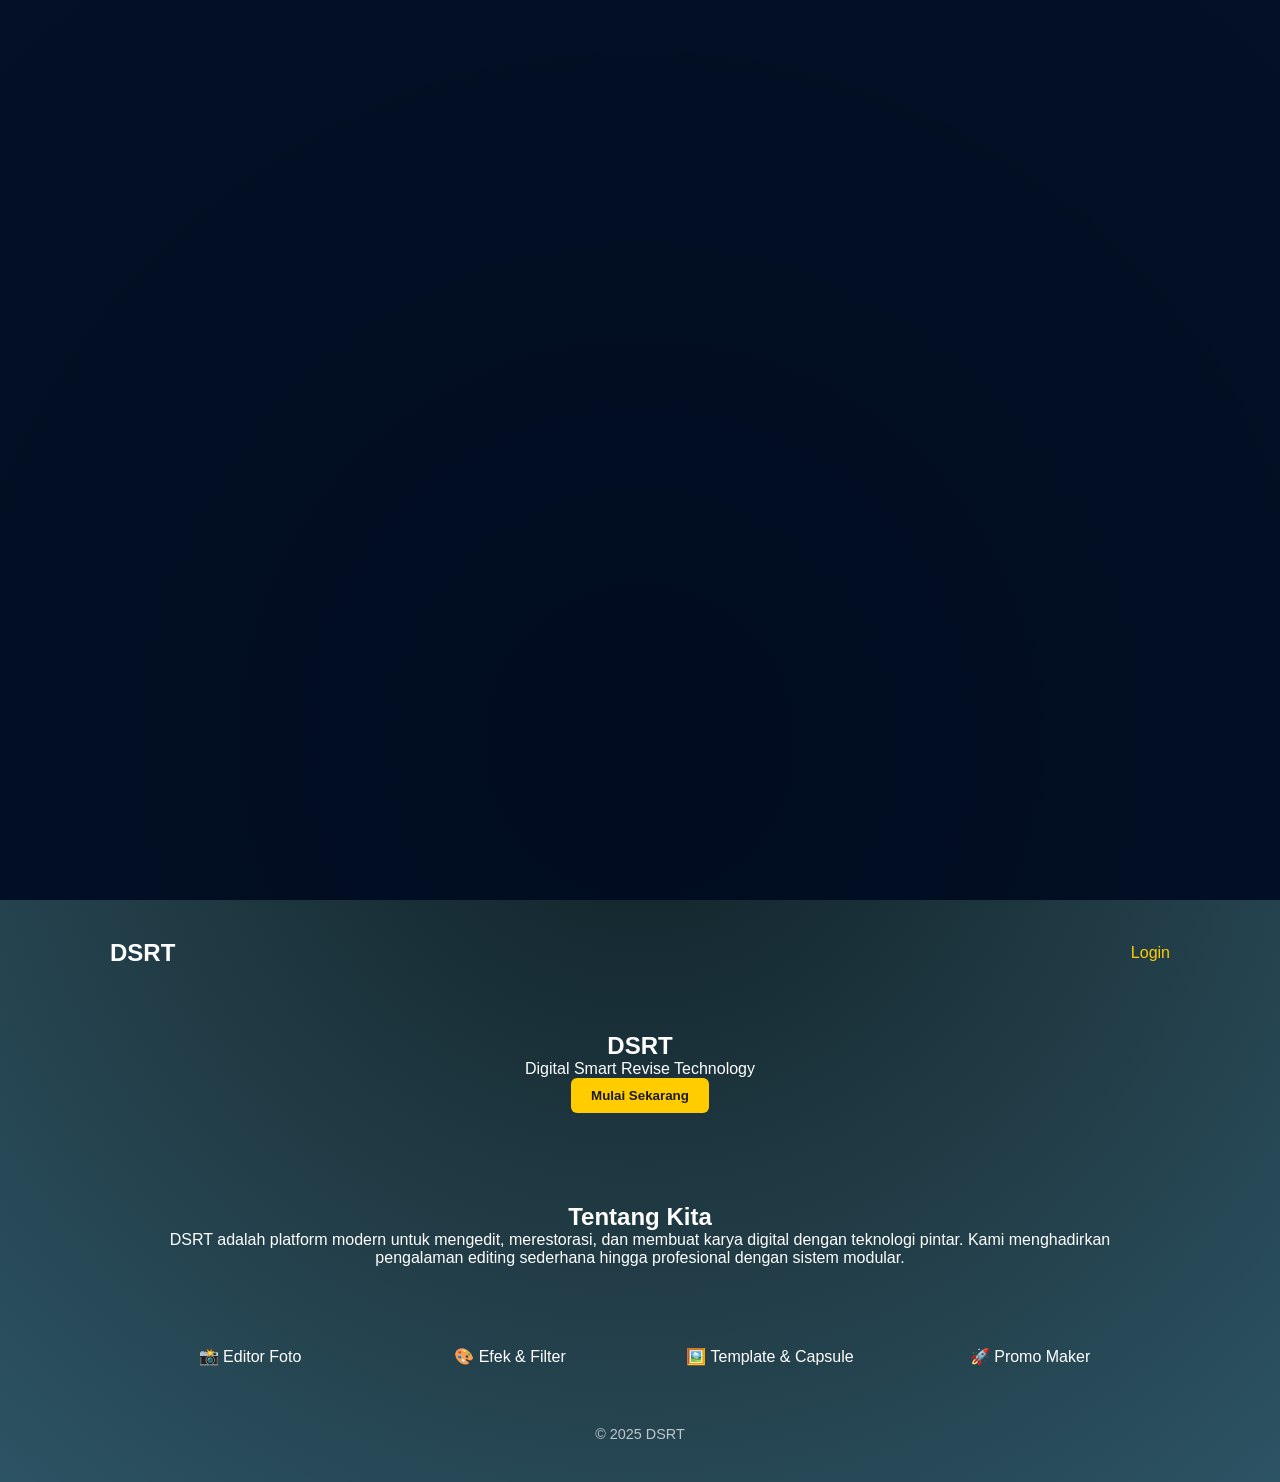
<file: landing/index.html>
<!DOCTYPE html>
<html lang="id">
<head>
<meta charset="UTF-8">
<meta name="viewport" content="width=device-width, initial-scale=1.0">
<title>DSRT - Landing Page</title>
<link rel="stylesheet" href="../shared/style.css">
<link rel="stylesheet" href="style.css">
</head>
<body>
  <!-- Background Layer -->
  <canvas id="landing-bg"></canvas>

  <!-- Root Container -->
  <div class="root-container">
    <header>
      <h2>DSRT</h2>
      <a href="../auth/login.html">Login</a>
    </header>

    <section class="hero">
      <h1>DSRT</h1>
      <p>Digital Smart Revise Technology</p>
      <button onclick="location.href='../auth/login.html'">Mulai Sekarang</button>
    </section>

    <section class="about">
      <h2>Tentang Kita</h2>
      <p>DSRT adalah platform modern untuk mengedit, merestorasi, dan membuat karya digital dengan teknologi pintar. Kami menghadirkan pengalaman editing sederhana hingga profesional dengan sistem modular.</p>
    </section>

    <section class="features">
      <div class="feature">📸 Editor Foto</div>
      <div class="feature">🎨 Efek & Filter</div>
      <div class="feature">🖼️ Template & Capsule</div>
      <div class="feature">🚀 Promo Maker</div>
    </section>

    <footer>© 2025 DSRT</footer>
  </div>

  <script src="particles.js"></script>
</body>
</html>
</file>
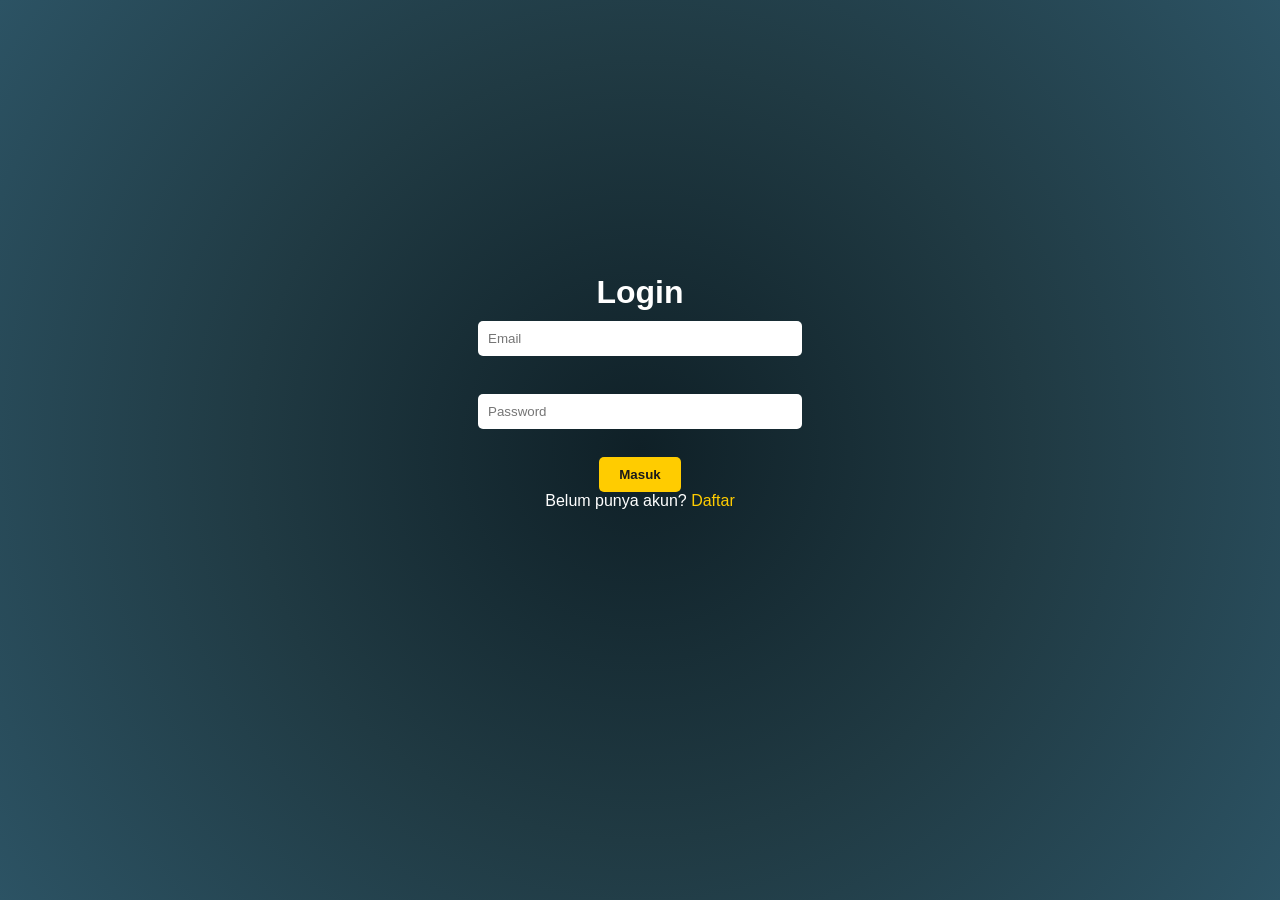
<file: auth/login.html>
<!DOCTYPE html>
<html lang="id">
<head>
<meta charset="UTF-8">
<meta name="viewport" content="width=device-width, initial-scale=1.0">
<title>Login - DSRT</title>
<link rel="stylesheet" href="../shared/style.css">
<link rel="stylesheet" href="style.css">
</head>
<body>
  <canvas id="auth-bg"></canvas>
  <div class="root-container">
    <h1>Login</h1>
    <form id="loginForm">
      <input type="email" placeholder="Email" required><br>
      <input type="password" placeholder="Password" required><br>
      <button type="submit">Masuk</button>
    </form>
    <p>Belum punya akun? <a href="register.html">Daftar</a></p>
  </div>
  <script src="auth.js"></script>
</body>
</html>
</file>
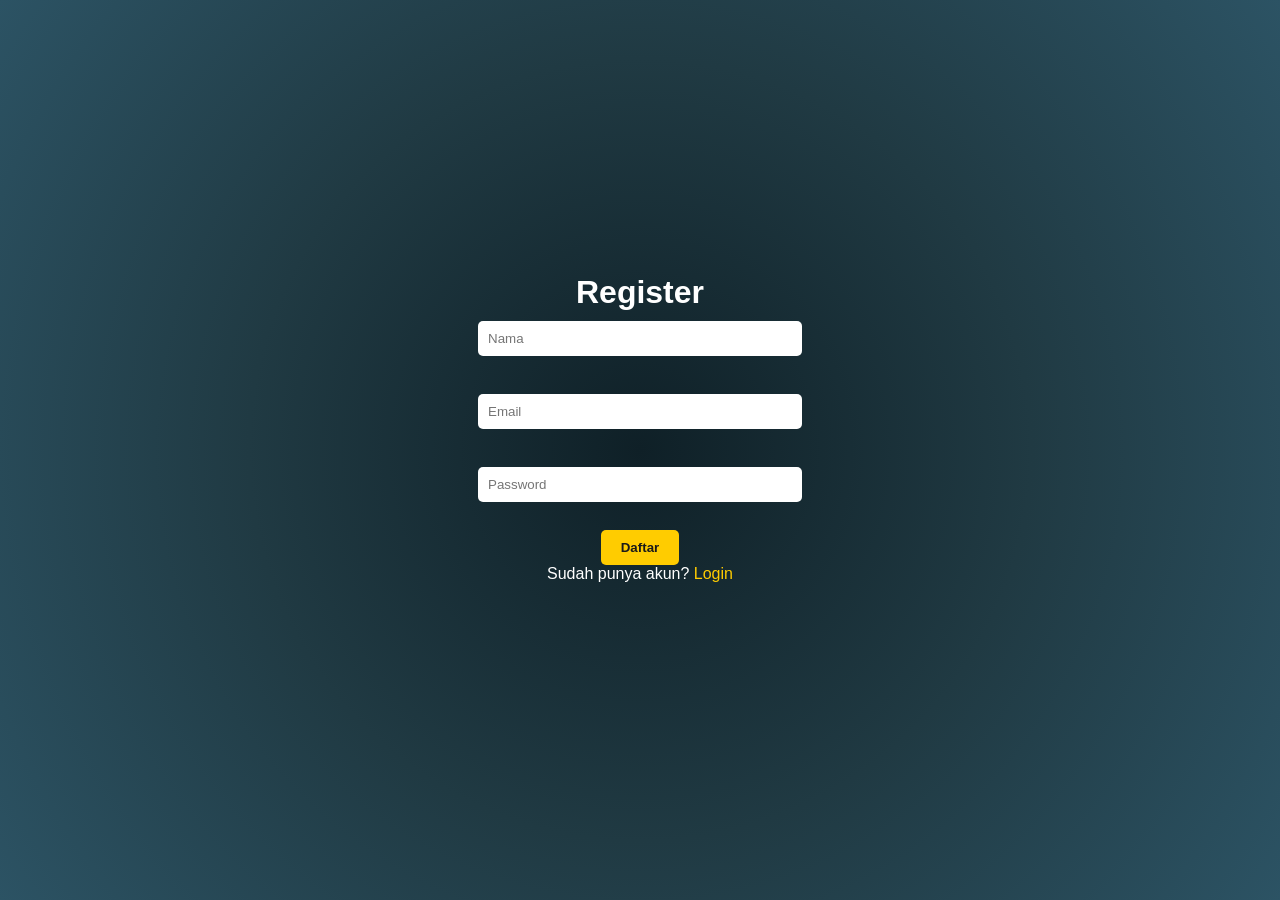
<file: auth/register.html>
<!DOCTYPE html>
<html lang="id">
<head>
<meta charset="UTF-8">
<meta name="viewport" content="width=device-width, initial-scale=1.0">
<title>Register - DSRT</title>
<link rel="stylesheet" href="../shared/style.css">
<link rel="stylesheet" href="style.css">
</head>
<body>
  <canvas id="auth-bg"></canvas>
  <div class="root-container">
    <h1>Register</h1>
    <form id="registerForm">
      <input type="text" placeholder="Nama" required><br>
      <input type="email" placeholder="Email" required><br>
      <input type="password" placeholder="Password" required><br>
      <button type="submit">Daftar</button>
    </form>
    <p>Sudah punya akun? <a href="login.html">Login</a></p>
  </div>
  <script src="auth.js"></script>
</body>
</html>
</file>
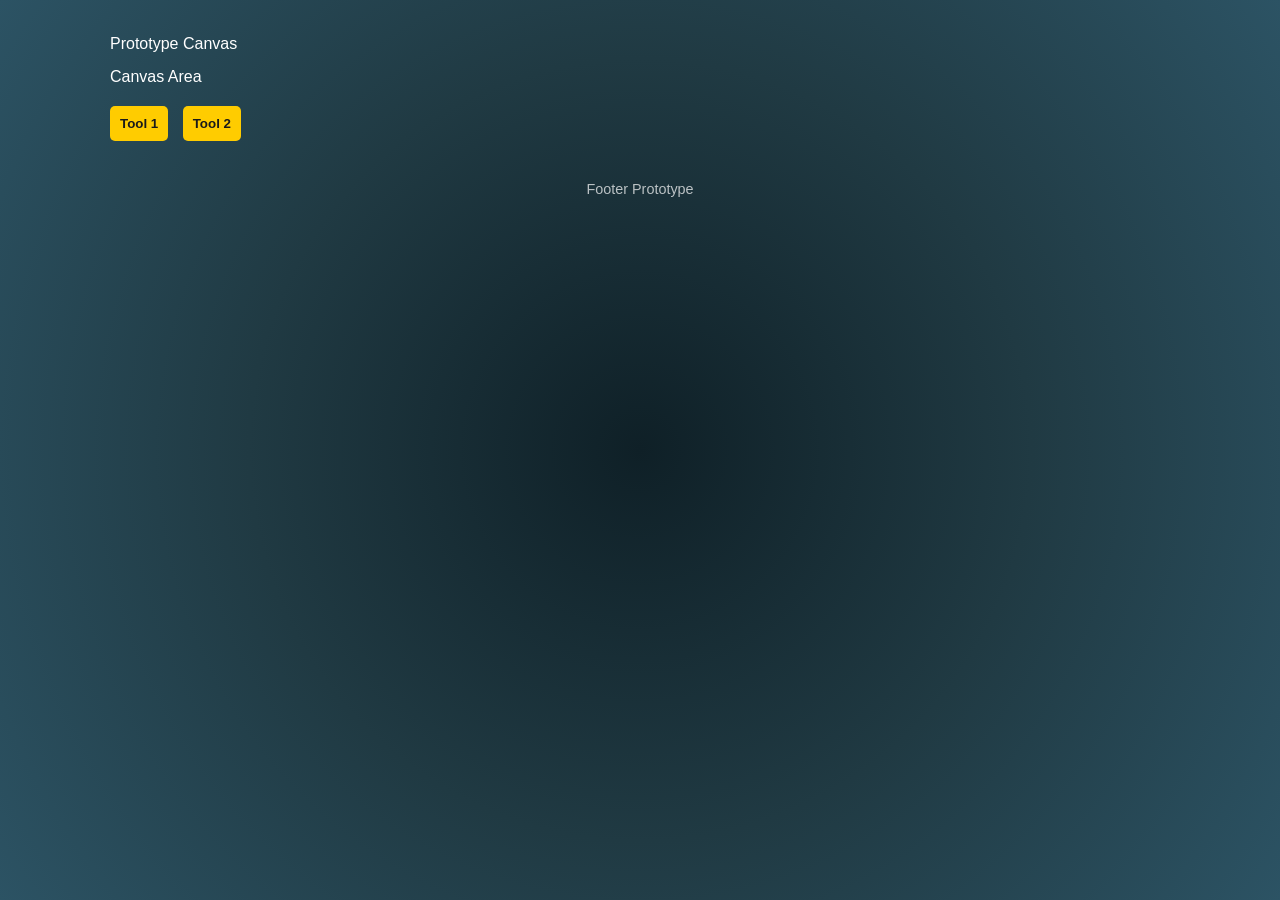
<file: prototype/canvas.html>
<!DOCTYPE html>
<html lang="id">
<head>
<meta charset="UTF-8">
<meta name="viewport" content="width=device-width, initial-scale=1.0">
<title>Prototype - DSRT</title>
<link rel="stylesheet" href="../shared/style.css">
<link rel="stylesheet" href="style.css">
</head>
<body>
  <canvas id="prototype-bg"></canvas>
  <div class="root-container">
    <header>Prototype Canvas</header>
    <section class="canvas-area">Canvas Area</section>
    <div class="tools">
      <button>Tool 1</button>
      <button>Tool 2</button>
    </div>
    <footer>Footer Prototype</footer>
  </div>
  <script src="prototype.js"></script>
</body>
</html>
</file>
<file: shared/style.css>
/* Reset dasar */
* {
  margin: 0;
  padding: 0;
  box-sizing: border-box;
}

body, html {
  font-family: 'Arial', sans-serif;
  background: radial-gradient(circle at center, #0f2027, #203a43, #2c5364);
  color: white;
  min-height: 100vh;
  overflow: hidden;
  position: relative;
}

/* Canvas particle menutupi seluruh layar */
#bg-canvas {
  position: fixed;
  top: 0;
  left: 0;
  width: 100%;
  height: 100%;
  z-index: 0;
}

/* Root container di atas canvas */
.root-container {
  max-width: 1100px;
  margin: auto;
  padding: 20px;
  position: relative;
  z-index: 1;
}

/* Header global */
header {
  display: flex;
  justify-content: space-between;
  align-items: center;
  padding: 15px 0;
}

/* Footer global */
footer {
  text-align: center;
  padding: 20px;
  font-size: 0.9rem;
  color: rgba(255,255,255,0.7);
}

/* Button global */
button {
  background: #ffcc00;
  color: #1a1a1a;
  font-weight: bold;
  border: none;
  padding: 10px 20px;
  border-radius: 6px;
  cursor: pointer;
  transition: 0.3s;
}
button:hover {
  background: #ffdb4d;
}

/* Grid global */
.features {
  display: grid;
  grid-template-columns: repeat(auto-fit, minmax(250px,1fr));
  gap: 20px;
}

/* Form input global */
input {
  display: block;
  width: 90%;
  margin: 10px auto;
  padding: 10px;
  border-radius: 5px;
  border: none;
}

/* Links */
a {
  color: #ffcc00;
  text-decoration: none;
}
a:hover {
  text-decoration: underline;
}

/* Media query global */
@media (max-width: 768px) {
  .root-container {
    padding: 15px;
  }
  header h2 {
    font-size: 1.2rem;
  }
}
</file>
<file: landing/style.css>
.root-container { max-width:1100px; margin:auto; padding:20px; color:white; }
header { display:flex; justify-content:space-between; align-items:center; padding:15px 0; }
.hero { text-align:center; padding:50px 20px; }
.about, .features { padding:40px 20px; text-align:center; }
.features { display:grid; grid-template-columns:repeat(auto-fit,minmax(200px,1fr)); gap:20px; }
footer { text-align:center; padding:20px; }
</file>
<file: auth/style.css>
.root-container { max-width:400px; margin:100px auto; padding:20px; text-align:center; color:white; }
input { display:block; width:90%; margin:10px auto; padding:10px; border-radius:5px; border:none; }
button { padding:10px 20px; border:none; border-radius:5px; cursor:pointer; }
</file>
<file: prototype/style.css>
.root-container { max-width:1100px; margin:auto; padding:20px; color:white; }
canvas { position:absolute; top:0; left:0; width:100%; height:100%; z-index:-1; }
.tools { margin:20px 0; }
button { margin-right:10px; padding:10px; border:none; border-radius:5px; cursor:pointer; }
</file>
